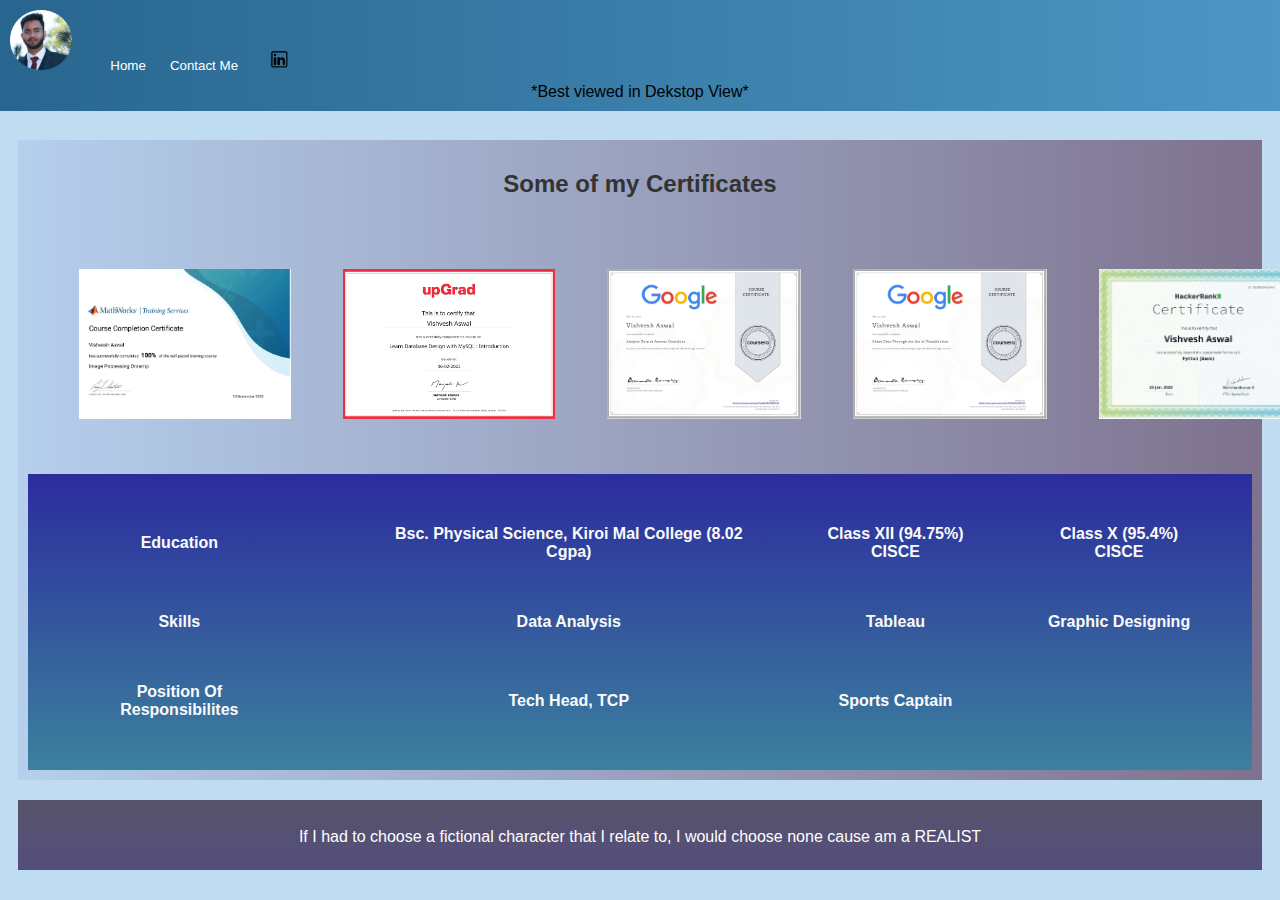
<file: index.html>
<!DOCTYPE html>
<head>
    <link rel="stylesheet" type="text/css" href="style.css"> 
</head>
<header class="header">

    <img class="img-hover" src="image/vish.png" alt="Profile pic of Vishvesh Aswal" height="60">
    &nbsp;
    &nbsp;&nbsp;&nbsp;
    <a href="index.html"><button class="button1">Home</button></a>
    <a href="contact.html">
    <button class="button1">Contact Me</button></a>
    &nbsp;
    <a href="https://www.linkedin.com/in/vishvesh-aswal-92599b225/"><button class="button1" ><img src="image/OIP__1_-removebg-preview.png" height=20></button></a>
    &nbsp;&nbsp;&nbsp;&nbsp;
   
   <center style="font-family: Sans-serif;">*Best viewed in Dekstop View*</center>
</header>
<body>
    <div class="containerinner">
        <center>
           <h2>Some of my Certificates</h2>
        <table cellspacing="50">
            <tr>
                <th><img class="img-hover1" src="pdftoimage/2138130_Vishvesh/2138130_Vishvesh.jpg" height="150"></th>
                <th><img class="img-hover1" src="pdftoimage/database_design_MySQL/database_design_MySQL.jpg" height="150"></th>
                <th><img class="img-hover" src="pdftoimage/Google(5 analyze data)/Google(5 analyze data).jpg" height="150"></th>
                <th><img class="img-hover" src="pdftoimage/Google(6 Share_Visualization)/Google(6 Share_Visualization).jpg" height="150"></th>
                <th><img class="img-hover" src="pdftoimage/python_basic certificate/python_basic certificate.jpg" height="150"></th>
            </tr>
        </table>
            </tr>
        
        <table class="table1" cellspacing=50px>
            <tr>
                <th>Education</th>
                <th></th>
                <th>Bsc. Physical Science, Kiroi Mal College (8.02 Cgpa)</th>
                <th>Class XII (94.75%) CISCE</th>
                <th>Class X (95.4%) CISCE</th>
            </tr>
            <tr>
              <th>
                Skills</th>
                <th></th>
                <th>Data Analysis</th>
                <th>Tableau</th>
                <th>Graphic Designing</th>
            </tr>
            <tr>
                <th>
                  Position Of Responsibilites</th>
                  <th></th>
                  <th>Tech Head, TCP</th>
                  <th>Sports Captain</th>
             </tr>
        </table>
    </center>
    </div>
    <footer>
      
        <br><h7>If I had to choose a fictional character that I relate to, I would choose none cause am a REALIST</h7>
    </footer>
        
</html>
</file>
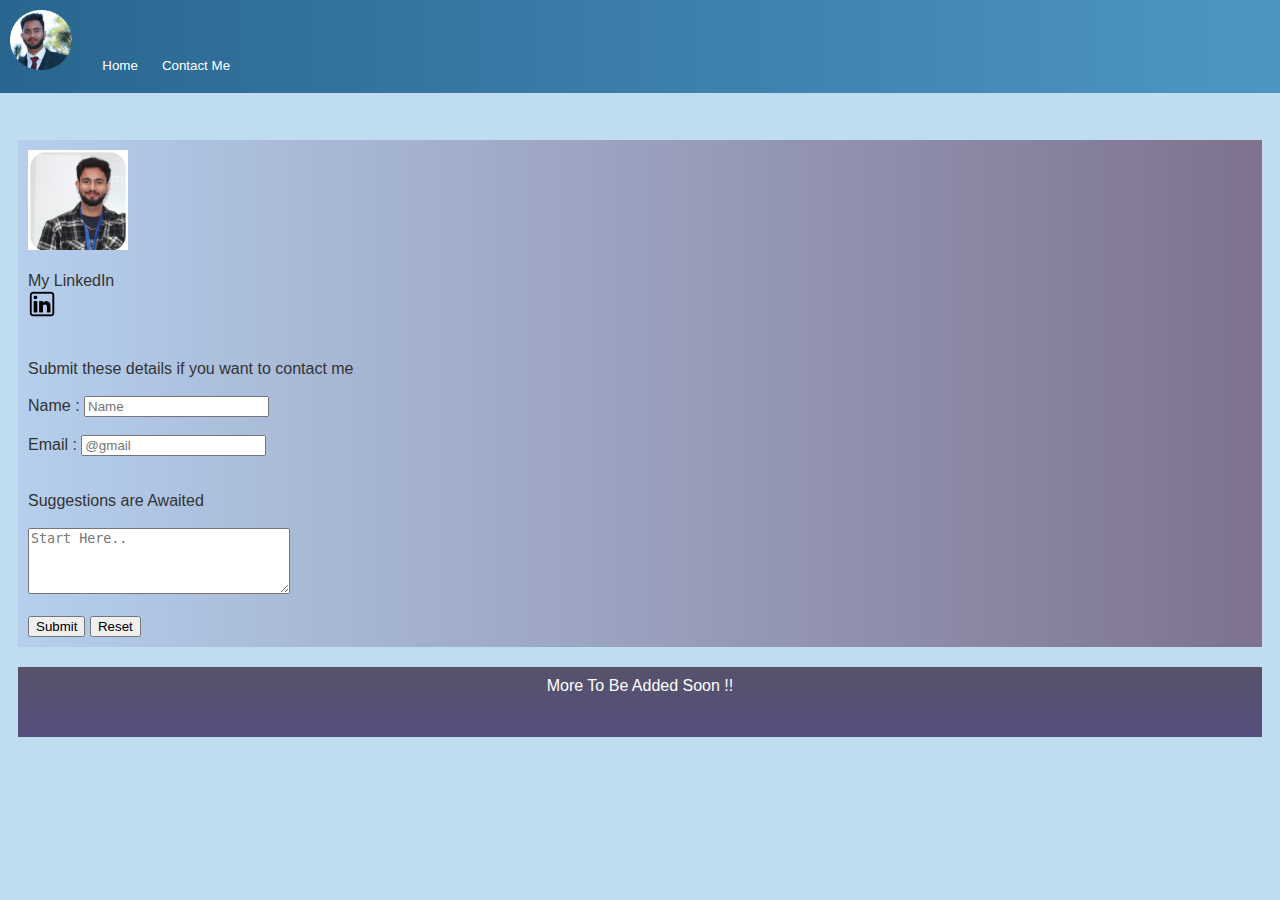
<file: contact.html>
<!DOCTYPE html>
<head>
    <link rel="stylesheet" type="text/css" href="style.css"> 
</head>
<header class="header">
    <img class="img-hover" src="image/vish.png" alt="Profile pic of Vishvesh Aswal" height="60">
    &nbsp;
    &nbsp;
    <a href="index.html"><button class="button1">Home</button></a>
    <a href="contact.html">
    <button class="button1">Contact Me</button></a>
    &nbsp;
</header>
<body>
<div class="containerinner">
    
        <img src="image/Untitled design.png" height="100">
    <br><br>My LinkedIn<br>
    <a href="https://www.linkedin.com/in/vishvesh-aswal-92599b225/" ><img height="30" src="image/OIP__1_-removebg-preview.png"></a>
    <br><br><br>
    Submit these details if you want to contact me<br><br>
    <form method="get" action="index.html">
        Name : <input type="text" placeholder="Name">
        <br><br>
        Email : <input type="EMAIL" placeholder="@gmail">
        <br><br><br>
        Suggestions are Awaited<br><br>
        <textarea  type="text" cols="30" rows="4" value="h" placeholder="Start Here.."></textarea>
        <br><br><input type="submit">
        <input type="reset">

    </form>

</div>
<footer>
    More To Be Added Soon !!
</footer>



</body>
</html>
</file>
<file: style.css>
a{
    color:white;
    text-decoration:none;
    
}
.containerinner{
   
    margin-top:140px;
    background:linear-gradient(to left,#7e728e,rgb(181, 207, 237));
     align-items:center;
    padding:10px;
    margin-right:10px;
    margin-left:10px;
    align-items: center;
    margin-bottom:5px;
    color:#333333;
    font-family: sans-serif;
}
.header
{
    background:linear-gradient(to right ,#28668f, #4d96c4 );
    position:fixed;
    text-align: left;
    padding:10px;
    margin:0;
    top:0;
    right:0;
    left:0;
}
body{
    background-color: #bfdcf1;
}
.button1
{   
    margin:0;
    cursor:pointer;
    transition:background-color 0.5s;
    background: none;
    padding:10px;
    border:none;
    color:white;
    
}
.button1:hover{
    background-color:#df5e07e1 ;
}
.img-hover,.img-hover1{
    transition:ease-in .3s;
    
}
.img-hover:hover{
    height:200px;
}
.img-hover1:hover
{
    height:200px;
}
.table1
{
    color:rgb(250, 250, 250);
    align-content: left;
    background:linear-gradient(to bottom,rgb(44, 44, 157),rgb(59, 129, 157));
}
footer{
    text-align: center;
    align-items: center;
    padding:10;
    margin-top:20px;
    margin-left:10px;
    margin-right:10px;
    height:50px;
    padding:10px;
    color:white;
    font-family: sans-serif;
    background:linear-gradient(to bottom,#57536a,#544e7d);
}
</file>
